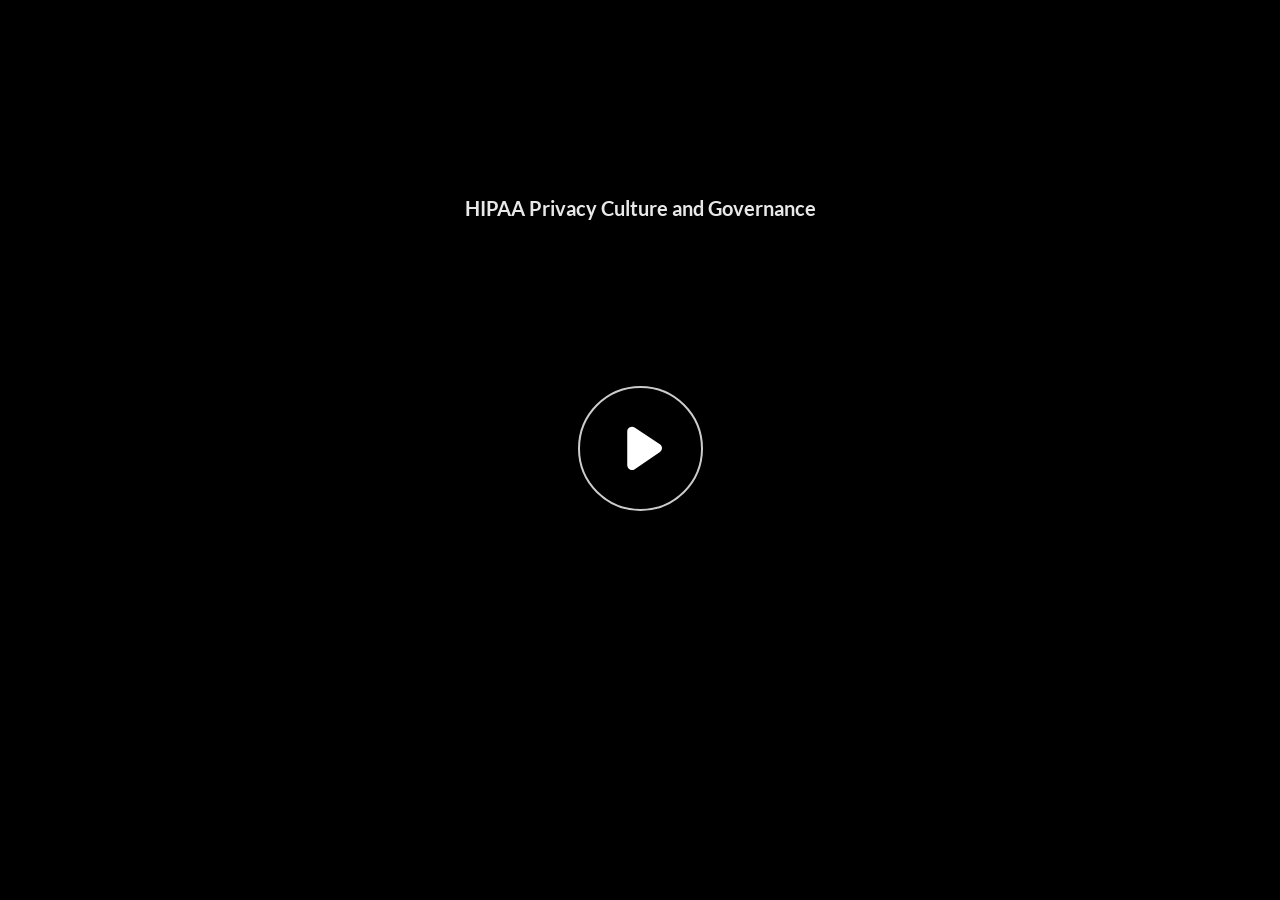
<file: index.html>
﻿<!doctype html>
<html lang="es">
<head>
  <meta charset="utf-8">
  <!-- Creado con Storyline 360 x64 - http://www.articulate.com  -->
  <!-- version: 3.115.36688.0 -->
  <title>HIPAA Privacy Culture and Governance</title>
  <meta http-equiv="x-ua-compatible" content="IE=edge"/>
  <meta name="viewport" content="width=device-width,initial-scale=1,user-scalable=no,shrink-to-fit=no,minimal-ui"/>
  <meta name="apple-mobile-web-app-capable" content="yes"/>
  <style>
    html, body { height: 100%; padding: 0; margin: 0 }
    #app { height: 100%; width: 100%; }
  </style>

  <script>
    window.DS = {};
    window.globals = {
      DATA_PATH_BASE: '',
      HAS_FRAME: true,
      HAS_SLIDE: true,

      lmsPresent: false,
      tinCanPresent: false,
      cmi5Present: false,
      aoSupport: false,
      scale: 'Scaled',
      captureRc: false,
      browserSize: 'optimal',
      bgColor: '#282828',
      features: 'DropInBase,JsInteractions,PlayerMemoryEnhancements,PlayerSizeOption,SlideLevelScale',
      themeName: 'unified',
      preloaderColor: '#FFFFFF',
      suppressAnalytics: false,
      productChannel: 'stable',
      publishSource: 'storyline',
      aid: 'aid|84b12df4-16e5-593e-b7f9-ae0ce042766c',
      cid: '5453733e-3979-4cc0-883a-06b2e35e7c9e',
      playerVersion: '3.115.36688.0',
      publishTimestamp: '2026-04-27T17:05:40.4419712Z',
      maxIosVideoElements: 10,
      connectionSettings: { message: 'Est%C3%A1s%20fuera%20de%20l%C3%ADnea.%20Tratando%20de%20reconectar...', useDarkTheme: false, mode: 'disabled' },
      hasFeature: function(feature) {
        return this.features.split(',').includes(feature);
      },
      
      parseParams: function(qs) {
        if (window.globals.parsedParams != null) {
          return window.globals.parsedParams;
        }
        qs = (qs || window.location.search.substr(1)).split('+').join(' ');
        var params = {},
            tokens,
            re = /[?&]?([^=]+)=([^&]*)/g;

        while (tokens = re.exec(qs)) {
          params[decodeURIComponent(tokens[1]).trim()] =
            decodeURIComponent(tokens[2]).trim();
        }
        window.globals.parsedParams = params;
        return params;
      }

    };

    if (window.flagsUnderTest != null) {
      window.globals.features = window.flagsUnderTest.reduce((accum, feature) => {
        if (!accum.includes(feature)) {
          accum.push(feature);
        }
        return accum;
      }, window.globals.features.split(',')).join();
    }
  </script>
  <script>
    var isIe11 = ('ActiveXObject' in window || window.MSBlobBuilder != null)
      && window.msCrypto != null && !window.ActiveXObject;
    if (isIe11) {
      window.globals.unsupportedBrowser = true;
      document.write(atob('[base64]'));
    }
  </script>

  <script>
    if (window.globals.hasFeature('Localization')) {
      
      
    }
  </script>

  
  
  <script>window.THREE = { };</script>
  
</head>
<body style="background: #282828" class="cs-HTML theme-unified">
  <!-- 360 -->
  <script>!function(){var e,i=/iPhone/i,o=/iPod/i,n=/iPad/i,t=/\biOS-universal(?:.+)Mac\b/i,r=/\bAndroid(?:.+)Mobile\b/i,a=/Android/i,d=/(?:SD4930UR|\bSilk(?:.+)Mobile\b)/i,p=/Silk/i,l=/Windows Phone/i,u=/\bWindows(?:.+)ARM\b/i,b=/BlackBerry/i,s=/BB10/i,c=/Opera Mini/i,f=/\b(CriOS|Chrome)(?:.+)Mobile/i,h=/Mobile(?:.+)Firefox\b/i,v=function(e){return void 0!==e&&"MacIntel"===e.platform&&"number"==typeof e.maxTouchPoints&&e.maxTouchPoints>1&&"undefined"==typeof MSStream};e=function(e){var m={userAgent:"",platform:"",maxTouchPoints:0};e||"undefined"==typeof navigator?"string"==typeof e?m.userAgent=e:e&&e.userAgent&&(m={userAgent:e.userAgent,platform:e.platform,maxTouchPoints:e.maxTouchPoints||0}):m={userAgent:navigator.userAgent,platform:navigator.platform,maxTouchPoints:navigator.maxTouchPoints||0};var g=m.userAgent,y=g.split("[FBAN");void 0!==y[1]&&(g=y[0]),void 0!==(y=g.split("Twitter"))[1]&&(g=y[0]);var A=function(e){return function(i){return i.test(e)}}(g),w={apple:{phone:A(i)&&!A(l),ipod:A(o),tablet:!A(i)&&(A(n)||v(m))&&!A(l),universal:A(t),device:(A(i)||A(o)||A(n)||A(t)||v(m))&&!A(l)},amazon:{phone:A(d),tablet:!A(d)&&A(p),device:A(d)||A(p)},android:{phone:!A(l)&&A(d)||!A(l)&&A(r),tablet:!A(l)&&!A(d)&&!A(r)&&(A(p)||A(a)),device:!A(l)&&(A(d)||A(p)||A(r)||A(a))||A(/\bokhttp\b/i)},windows:{phone:A(l),tablet:A(u),device:A(l)||A(u)},other:{blackberry:A(b),blackberry10:A(s),opera:A(c),firefox:A(h),chrome:A(f),device:A(b)||A(s)||A(c)||A(h)||A(f)},any:!1,phone:!1,tablet:!1};return w.any=w.apple.device||w.android.device||w.windows.device||w.other.device,w.phone=w.apple.phone||w.android.phone||w.windows.phone,w.tablet=w.apple.tablet||w.android.tablet||w.windows.tablet,w}(),"object"==typeof exports&&"undefined"!=typeof module?module.exports=e:"function"==typeof define&&define.amd?define((function(){return e})):this.isMobile=e}();
    window.isMobile.apple.tablet = window.isMobile.apple.tablet ||
      (navigator.platform === 'MacIntel' && navigator.maxTouchPoints > 1);
    window.isMobile.apple.device = window.isMobile.apple.device || window.isMobile.apple.tablet;
    window.isMobile.tablet = window.isMobile.tablet || window.isMobile.apple.tablet;
    window.isMobile.any = window.isMobile.any || window.isMobile.apple.tablet;
  </script>

  <div id="focus-sink" tabindex="-1"></div>

  <div id="preso"></div>
  <script>
    (function() {

      var classTypes = [ 'desktop', 'mobile', 'phone', 'tablet' ];

      var addDeviceClasses = function(prefix, testObj) {
        var curr, i;
        for (i = 0; i < classTypes.length; i++) {
          curr = classTypes[i];
          if (testObj[curr]) {
            document.body.classList.add(prefix + curr);
          }
        }
      };

      var params = window.globals.parseParams(),
          isDevicePreview = params.devicepreview === '1',
          isPhoneOverride = params.deviceType === 'phone' || (isDevicePreview && params.phone == '1'),
          isTabletOverride = (params.deviceType === 'tablet' || isDevicePreview) && !isPhoneOverride,
          isMobileOverride = isPhoneOverride || isTabletOverride;

      var deviceView = {
        desktop: !window.isMobile.any && !isMobileOverride,
        mobile: window.isMobile.any || isMobileOverride,
        phone: isPhoneOverride || (window.isMobile.phone && !isTabletOverride),
        tablet: isTabletOverride || window.isMobile.tablet
      };

      window.globals.deviceView = deviceView;
      window.isMobile.desktop = !window.isMobile.any;
      window.isMobile.mobile = window.isMobile.any;

      addDeviceClasses('view-', deviceView);

    })();
  </script>
  
  <script src='story_content/triggers.js' type=text/javascript></script>
<script src='story_content/user.js' type=text/javascript></script>
  <div class="slide-loader"></div>

  <script>
    var doc = document, loader = doc.body.querySelector('.slide-loader'); [ 1, 2, 3 ].forEach(function(n) { var d = doc.createElement('div'); d.style.backgroundColor = window.globals.preloaderColor; d.classList.add('mobile-loader-dot'); d.classList.add('dot' + n); loader.appendChild(d); });
  </script>

  <div class="mobile-load-title-overlay" style="display: none">
    <div class="mobile-load-title">HIPAA Privacy Culture and Governance</div>
  </div>

  <div class="mobile-chrome-warning"></div>

  
<style>
  .warn-connection-dialog {
    display: none;
    background: transparent;
    pointer-events: all;
    position: fixed;
    left: 0;
    top: 0;
    width: 100%;
    height: 100%;
    z-index: 999;
  }

  .warn-connection-content {
    pointer-events: all;
    border-radius: 4px;
    background: white;
    border: 1px solid #E7E7E7;
    color: #333333;
    box-shadow: 0 2px 4px rgba(0, 0, 0, 0.25);
    transition: all 150ms ease-out;
    position: absolute;
    white-space: nowrap;
  }

  .view-phone.is-landscape .warn-connection-content {
    left: 23px;
    bottom: 23px;
  }

  .view-tablet.is-landscape .warn-connection-content {
    left: 50%;
    top: 20px;
    transform: translateX(-50%);
  }

  .view-mobile.is-portrait .warn-connection-content {
    transform: translate(-50%, calc(-100% - 15px));
  }

  .warn-connection-content p {
    display: inline-block;
    margin: 0 8px 0 0;
    line-height: 33px;
    font-size: 11px;
  }

  .warn-connection-content svg {
    position: relative;
    vertical-align: middle;
    margin: 0 2px 2px 8px;
  }

  .view-desktop .warn-connection-content {
    left: 1.5em;
    bottom: 1.5em;
  }

  .view-desktop .warn-connection-content p {
    font-size: 1.1em;
  }

  .is-offline .warn-connection-dialog {
    display: block;
  }

  .is-offline .cs-panel * {
    pointer-events: none !important;
  }

  .is-offline .cs-panel {
    pointer-events: all !important;
  }

  .is-offline #nav-controls * {
    pointer-events: none !important;
  }

  .is-offline #nav-controls {
    pointer-events: all !important;
  }
</style>

<div class="warn-connection-dialog" role="alertdialog" aria-modal="true" tabindex="0" aria-labelledby="warn-connection-message">
  <div class="warn-connection-content">
    <svg width="17" height="15" viewBox="0 0 17 15" xmlns="http://www.w3.org/2000/svg">
      <path fill="#8F0000" stroke="white" d="M16.07,12.98 L15.88,12.23 L9.51,1.21 C8.97,0.26,7.6,0.26,7.06,1.21 L0.69,12.23 C0.15,13.16,0.81,14.36,1.91,14.36 H14.65 C15.47,14.36,16.05,13.7,16.07,12.98 Z"/>
      <path fill="white" stroke="white" d="M8.58,5.5 C8.35,5.28,8.5,5.35,8.21,5.32 C8.09,5.35,7.97,5.49,7.96,5.67 C7.97,5.79,7.98,5.92,7.98,6.04 L7.98,6.04 C7.99,6.17,8,6.31,8.01,6.43 L8.01,6.44 C8.03,6.92,8.06,7.41,8.09,7.9 L8.09,7.9 C8.12,8.39,8.14,8.88,8.17,9.37 C8.17,9.39,8.18,9.42,8.2,9.44 C8.23,9.46,8.25,9.47,8.28,9.47 C8.31,9.47,8.34,9.46,8.35,9.44 C8.37,9.43,8.38,9.4,8.39,9.35 L8.39,9.34 C8.39,9.24,8.4,9.15,8.4,9.05 L8.4,9.05 C8.41,8.96,8.41,8.86,8.42,8.75 C8.43,8.44,8.45,8.12,8.47,7.81 L8.47,7.81 C8.49,7.49,8.51,7.18,8.53,6.87 C8.55,6.46,8.56,6.05,8.59,5.64 L8.6,5.62 C8.6,5.57,8.59,5.53,8.58,5.5 L8.21,5.32 Z"/>
      <circle fill="white" stroke="white" cx="8.3" cy="11.35" r="0.3"/>
    </svg>
    <p id="warn-connection-message">You are offline. Trying to reconnect...</p>
  </div>
</div>

<script>
  (function() {
    window.DS.connection = {
      warningShown: false,
      assets: {},
      loadingAssetGroup: false,
      retryDelay: 500
    };

    var connectionSettings = window.globals.connectionSettings || {};

    var useConnectionMessages = window.AbortController != null &&
      window.location.protocol != 'file:' &&
      connectionSettings.mode === 'normal';

    window.DS.connection.useConnectionMessages = useConnectionMessages;

    var assetCount = 0;
    var checkLoadedId;


    if (useConnectionMessages && connectionSettings != null) {
      var contentEl = document.querySelector('.warn-connection-content');
      var messageEl = contentEl.querySelector('p');

      if (connectionSettings.useDarkTheme) {
        contentEl.style.borderColor = '#BABBBA';
        contentEl.style.backgroundColor = '#282828';
        contentEl.style.color = '#FFFFFF';
      }

      if (connectionSettings.message != null) {
        messageEl.textContent = window.decodeURIComponent(connectionSettings.message);
      }
    }

    function checkAssetsReady() {
      for (var i in DS.connection.assets) {
        if (!DS.connection.assets[i].success) {
          return false;
        }
      }
      return true;
    }

    function stopAssetGroup() {
      if (!useConnectionMessages) { return; }

      assetCount = 0;

      DS.connection.oldAssetGroup = DS.connection.assets;
      DS.connection.assets = {};
      DS.connection.loadingAssetGroup = false;
      clearInterval(checkLoadedId);
    }

    function startAssetGroup() {
      if (!useConnectionMessages) { return; }
      var ticks = 0;
      clearInterval(checkLoadedId);
      checkLoadedId = setInterval(function() {
        var loaded = 0;
        if (assetCount === 0 && loaded === 0) {
          clearInterval(checkLoadedId);
          return;
        }

        for (var i in DS.connection.assets) {
          if (DS.connection.assets[i].success) {
            loaded++;
          }
        }

        if (assetCount === loaded && checkAssetsReady()) {
          for (var i in DS.connection.assets) {
            if (DS.connection.assets[i].action) {
              DS.connection.assets[i].action();
            }
          }
          hideWarning();
          stopAssetGroup();
        }
      }, 100)
    }

    function requiredAsset(url, action, retry, type) {
      if (!useConnectionMessages) { return; }
      if (DS.connection.assets[url]) { return; }

      DS.connection.assets[url] = {
        success: false, action: action, retry: retry, type: type
      };
      assetCount = Object.keys(DS.connection.assets).length;
      if (!DS.connection.loadingAssetGroup) {
        startAssetGroup();
      }
      DS.connection.loadingAssetGroup = true;
    }

    function assetLoaded(url) {
      if (!useConnectionMessages) { return; }
      if (DS.connection.assets[url]) {
        DS.connection.assets[url].success = true;
      }
    }

    function assetFailed(url) {
      if (!useConnectionMessages) { return; }
      if (!DS.connection.assets[url]) {
        if (/\.js$/.test(url) && url.indexOf('transcripts') === -1) {
          setTimeout(function() {
            if (DS.connection.lastSlideLoaded != null) {
              DS.connection.lastSlideLoaded();
            }
          }, DS.connection.retryDelay);
        }
        return;
      }
      if (!DS.connection.warningShown) { showWarning(); }
      if (DS.connection.assets[url].retry) {
        setTimeout(function() {
          if (!DS.connection.assets[url].success) {
            DS.connection.assets[url].retry()
          }
        }, DS.connection.retryDelay);
      }
    }

    function hideWarning() {
      document.body.classList.remove('is-offline');
      DS.connection.warningShown = false;
      enableKeys();
    }
    DS.connection.hideWarning = hideWarning

    function showWarning(btn) {
      document.body.classList.add('is-offline')
      DS.connection.warningShown = true;
      updateWarningPosition();
      disableKeys();
    }

    function updateWarningPosition() {
      if (!DS.connection.warningShown) {
        return;
      }

      var isPortrait = document.body.classList.contains('is-portrait');
      var isMobile = document.body.classList.contains('view-mobile');
      var warningEl = document.querySelector('.warn-connection-content');

      if (isPortrait && isMobile) {
        var slide = document.querySelector('.primary-slide');
        var slideRect = slide != null
          ? slide.getBoundingClientRect()
          : { top: window.innerHeight, left: 0, width: window.innerWidth };

        warningEl.style.top = `${slideRect.top}px`
        warningEl.style.left = `${slideRect.left + slideRect.width / 2}px`
      } else {
        warningEl.style.top = null;
        warningEl.style.left = null;
      }

      window.requestAnimationFrame(updateWarningPosition);
    }

    function onDisableKeyDown(e) {
      e.preventDefault();
      e.stopImmediatePropagation();
    }

    function onDisableKeyUp(e) {
      e.preventDefault();
      e.stopImmediatePropagation();
    }

    var accStyle = document.createElement('style');
    var warnDialogEl = document.querySelector('.warn-connection-dialog');

    function disableKeys() {
      if (DS.views && DS.views.nsStack && DS.views.nsStack.length === 1) {
        DS.views.nsStack[0].tabReachable = false
        DS.views.nsStack[0].updateTabIndex(true);
      }

      accStyle.innerHTML = '.acc-shadow-dom { display: none; }';
      document.body.appendChild(accStyle);

      warnDialogEl.parentNode.append(warnDialogEl);
      warnDialogEl.focus();
    }

    function enableKeys() {
      accStyle.remove();
      if (DS.views && DS.views.nsStack && DS.views.nsStack.length === 1 && DS.views.nsStack[0].name === '_frame') {
        DS.views.nsStack[0].tabReachable = true;
        DS.views.nsStack[0].updateTabIndex();
      }
    }

    // these will all be noops if the feature flag isn't set in
    // the data and `window.globals.features`
    DS.connection.requiredAsset = requiredAsset;
    DS.connection.assetLoaded = assetLoaded;
    DS.connection.assetFailed = assetFailed;
    DS.connection.stopAssetGroup = stopAssetGroup;
    DS.connection.startAssetGroup = startAssetGroup;
  })();
</script>


  <script>
    
    if (window.autoSpider && window.vInterfaceObject) {
      document.querySelector('.mobile-load-title-overlay').style.display = 'none';
    }
  </script>

  

  <link rel="stylesheet" href="html5/data/css/output.min.css" data-noprefix/>
</body>
<script src="html5/lib/scripts/bootstrapper.min.js"></script>
</html>
</file>
<file: html5/data/css/output.min.css>
@font-face {
  font-family: 'LatoBold Charset1_ BoldC93DF970';
  src: url('[data-uri]');
  font-style: normal;
  font-weight: normal;
}
@font-face {
  font-family: 'Lato Charset1_ 6WcdyPRK2192207F';
  src: url('[data-uri]');
  font-style: normal;
  font-weight: normal;
}
@font-face {
  font-family: 'Montserrat ExtraBolBold47141AEB';
  src: url('[data-uri]');
  font-style: normal;
  font-weight: normal;
}
@font-face {
  font-family: 'Montserrat ExtraBolBold789C23F6';
  src: url('[data-uri]');
  font-style: normal;
  font-weight: normal;
}
@font-face {
  font-family: 'Wingdings Charset1_ 6dV089C01B5';
  src: url('[data-uri]');
  font-style: normal;
  font-weight: normal;
}
@font-face {
  font-family: 'Montserrat Charset1_ 6M1E0C5A1C';
  src: url('[data-uri]');
  font-style: normal;
  font-weight: normal;
}
@font-face {
  font-family: 'Montserrat Medium Chars6DC333E2';
  src: url('[data-uri]');
  font-style: normal;
  font-weight: normal;
}
@font-face {
  font-family: 'Montserrat MediumBoBold842D2CB4';
  src: url('[data-uri]');
  font-style: normal;
  font-weight: normal;
}
@font-face {
  font-family: 'Montserrat SemiBoldBoldA5173058';
  src: url('[data-uri]');
  font-style: normal;
  font-weight: normal;
}
@font-face {
  font-family: 'MontserratBold CharBold2F1FF8D1';
  src: url('[data-uri]');
  font-style: normal;
  font-weight: normal;
}
@font-face {
  font-family: 'Montserrat SemiBoldBold2C261E65';
  src: url('[data-uri]');
  font-style: normal;
  font-weight: normal;
}
@font-face {
  font-family: 'Montserrat ExtraBolBold73121F0A';
  src: url('[data-uri]');
  font-style: normal;
  font-weight: normal;
}
@font-face {
  font-family: 'Montserrat Charset0_v9p2ADCB779';
  src: url('[data-uri]');
  font-style: normal;
  font-weight: normal;
}
@font-face {
  font-family: 'Montserrat ExtraBolBold9D74E6E4';
  src: url('[data-uri]');
  font-style: normal;
  font-weight: normal;
}
@font-face {
  font-family: 'MontserratBold CharBoldE28D0D51';
  src: url('[data-uri]');
  font-style: normal;
  font-weight: normal;
}
@font-face {
  font-family: 'Montserrat Medium CharsDAF9450A';
  src: url('[data-uri]');
  font-style: normal;
  font-weight: normal;
}
@font-face {
  font-family: 'Wingdings Charset0_v8sYB58B7A1D';
  src: url('[data-uri]');
  font-style: normal;
  font-weight: normal;
}
@font-face {
  font-family: 'Montserrat MediumBoBoldD5017505';
  src: url('[data-uri]');
  font-style: normal;
  font-weight: normal;
}
@font-face {
  font-family: 'Montserrat SemiBoldBold87CC31A1';
  src: url('[data-uri]');
  font-style: normal;
  font-weight: normal;
}
@font-face {
  font-family: 'Montserrat SemiBoldBoldD730B515';
  src: url('[data-uri]');
  font-style: normal;
  font-weight: normal;
}
.cs-HTML {
  background: rgba(40, 40, 40, 1);
}
.cs-pxabnsnfns00011100101 .cs-infopanel  {
  box-shadow: 0 1px 0 rgba(0, 0, 0, 0);
  background: rgba(255, 255, 255, 1);
}
.cs-pxabnsnfns00011100101 .cs-infopanel .cs-link {
  color: rgba(186, 187, 186, 1);
}
.cs-pxabnsnfns00011100101 .cs-infopanel .cs-link:hover {
  color: rgba(255, 255, 255, 1);
}
.cs-pxabnsnfns00011100101 .cs-infopanel .cs-name {
  color: rgba(68, 68, 68, 1);
}
.cs-pxabnsnfns00011100101 .cs-infopanel .cs-title {
  color: rgba(153, 153, 153, 1);
}
.cs-pxabnsnfns00011100101 .cs-infopanelpopup  {
  box-shadow: 0 1px 0 rgba(0, 0, 0, 0);
  background: rgba(0, 0, 0, 0);
}
.cs-pxabnsnfns00011100101 .cs-infopanelpopup .cs-link {
  color: rgba(255, 0, 0, 1);
}
.cs-pxabnsnfns00011100101 .cs-infopanelpopup .cs-link:hover {
  color: rgba(255, 255, 255, 1);
}
.cs-pxabnsnfns00011100101 .cs-infopanelpopup .cs-name {
  color: rgba(255, 255, 255, 1);
}
.cs-pxabnsnfns00011100101 .cs-infopanelpopup .cs-bio {
  color: rgba(186, 187, 186, 1);
}
.cs-pxabnsnfns00011100101 .cs-timer  {
  color: rgba(186, 187, 186, 1);
}
.cs-pxabnsnfns00011100101 .cs-duration stop:first-child {
  stop-color: rgba(60, 60, 60, 1);
}
.cs-pxabnsnfns00011100101 .cs-duration stop:last-child {
  stop-color: rgba(60, 60, 60, 1);
}
.cs-pxabnsnfns00011100101 .cs-elapsed stop:first-child {
  stop-color: rgba(254, 227, 71, 1);
}
.cs-pxabnsnfns00011100101 .cs-elapsed stop:last-child {
  stop-color: rgba(254, 227, 71, 1);
}
.cs-pxabnsnfns00011100101 .cs-timer .cs-pie .cs-innerstroke {
  stroke: rgba(199, 199, 199, 1);
}
.cs-pxabnsnfns00011100101 .cs-timer .cs-pie .cs-innerborder {
  stroke: rgba(255, 255, 255, 1);
}
.cs-pxabnsnfns00011100101 .cs-window  {
  box-shadow: 0 8px 5px rgba(0, 0, 0, 0.2);
  border-color: rgba(49, 99, 0, 0);
  background: rgba(33, 33, 33, 1);
  color: rgba(248, 248, 248, 1);
}
.cs-pxabnsnfns00011100101 .cs-window .cs-diva {
  border-color: rgba(78, 78, 78, 1);
}
.cs-pxabnsnfns00011100101 .cs-window .cs-divb {
  border-color: rgba(78, 78, 78, 0);
}
.cs-pxabnsnfns00011100101 .cs-editor .cs-editor-slide {
  color: rgba(226, 226, 226, 1);
}
.cs-pxabnsnfns00011100101 .cs-editor .cs-editor-html {
  color: rgba(186, 187, 186, 1);
}
.cs-pxabnsnfns00011100101 .cs-editor .cs-editor-button {
  text-shadow: 0 1px 0 rgba(0, 0, 0, 0);
  color: rgba(255, 255, 255, 1);
  border-color: rgba(211, 211, 211, 1);
  background: rgba(34, 34, 34, 1);
}
.cs-pxabnsnfns00011100101 .cs-editor .cs-editor-button:hover {
  background: rgba(68, 68, 68, 1);
}
.cs-pxabnsnfns00011100101 .cs-editor .cs-editor-button:active {
  background: rgba(68, 68, 68, 1);
}
.cs-pxabnsnfns00011100101 .cs-listitem  {
  color: rgba(186, 187, 186, 1);
  border-color: none;
  border: 1px solid transparent;
}
.cs-pxabnsnfns00011100101 .cs-listitem:hover {
  background: rgba(255, 255, 255, 0.06);
  border-color: rgba(108, 108, 108, 1) !important;
  border-width: 1px;
  border-radius: 2px;
  border-style: solid;
  box-sizing: border-box;
}
.cs-pxabnsnfns00011100101 .cs-listitem.hover {
  background: rgba(255, 255, 255, 0.06);
  border-color: rgba(108, 108, 108, 1) !important;
  border-width: 1px;
  border-radius: 2px;
  border-style: solid;
  box-sizing: border-box;
}
.cs-pxabnsnfns00011100101 .cs-glossary  {
  color: rgba(186, 187, 186, 1);
}
.cs-pxabnsnfns00011100101 .cs-glossary .cs-scrolling-panel {
  background: rgba(0, 0, 0, 0);
}
.cs-pxabnsnfns00011100101 .cs-glossary .cs-term.cs-selected .cs-choice-list-trigger {
  color: rgba(255, 255, 255, 1);
  background: rgba(255, 255, 255, 1);
}
.cs-pxabnsnfns00011100101 .cs-glossary .cs-term.cs-selected .cs-choice-list-trigger:focus {
  color: rgba(255, 255, 255, 1);
  background: rgba(255, 255, 255, 1);
}
.cs-pxabnsnfns00011100101 .cs-glossary .cs-term:hover .cs-choice-list-trigger {
  background: rgba(186, 187, 186, 1);
}
.cs-pxabnsnfns00011100101 .cs-glossary .cs-term.hover .cs-choice-list-trigger {
  background: rgba(186, 187, 186, 1);
}
.cs-pxabnsnfns00011100101 .cs-glossary .cs-term .cs-choice-list-trigger:focus {
  background: rgba(186, 187, 186, 1);
}
.cs-pxabnsnfns00011100101 .cs-glossary .cs-diva {
  border-color: rgba(0, 0, 0, 0);
}
.cs-pxabnsnfns00011100101 .cs-glossary .cs-divb {
  border-color: rgba(0, 0, 0, 0);
}
.cs-pxabnsnfns00011100101 .cs-glossary .cs-divc {
  border-color: rgba(0, 0, 0, 0);
}
.cs-pxabnsnfns00011100101 .cs-glossary .cs-heading {
  color: rgba(248, 248, 248, 1);
  font-weight: 700;
}
.note-content p span {
  color: rgba(186, 187, 186, 1);
  line-height: 1.4em;
  font-size: 103.769%;
}
.cs-pxabnsnfns00011100101 .cs-resource .cs-separator {
  border-color: rgba(0, 0, 0, 0);
}
.cs-pxabnsnfns00011100101 .cs-outline  {
  color: rgba(45, 45, 45, 1);
}
.cs-pxabnsnfns00011100101 .cs-outline .cs-diva {
  border-color: rgba(0, 0, 0, 0);
}
.cs-pxabnsnfns00011100101 .cs-outline .cs-divb {
  border-color: rgba(0, 0, 0, 0);
}
.cs-pxabnsnfns00011100101 .cs-outline .cs-divc {
  border-color: rgba(0, 0, 0, 0);
}
.cs-pxabnsnfns00011100101 .cs-outline .cs-search-filter:hover {
  color: rgba(0, 0, 0, 0);
}
.cs-pxabnsnfns00011100101 .cs-outline .cs-search-filter.hover {
  color: rgba(0, 0, 0, 0);
}
.cs-pxabnsnfns00011100101 .cs-transcript  {
  color: rgba(255, 255, 255, 1);
}
.cs-pxabnsnfns00011100101 .cs-transcript .cs-div {
  border-color: rgba(0, 0, 0, 0);
}
.cs-pxabnsnfns00011100101 .cs-tabs:not(.topmenu-item) {
  color: rgba(248, 248, 248, 1);
}
.cs-pxabnsnfns00011100101 .cs-tabs .cs-inner-button:not(.topmenu-item) {
  text-shadow: 0 1px 0 rgba(0, 0, 0, 0);
}
.cs-pxabnsnfns00011100101 .cs-tabs:hover:not(.topmenu-item) {
  color: rgba(248, 248, 248, 1);
}
.cs-pxabnsnfns00011100101 .cs-tabs.cs-selected {
  background: rgba(0, 0, 0, 0);
  color: rgba(248, 248, 248, 1);
}
.cs-pxabnsnfns00011100101 .cs-seekcontrol  {
  background: rgba(0, 0, 0, 0);
  border-color: rgba(0, 0, 0, 0);
}
.cs-pxabnsnfns00011100101 .cs-seekcontrol .cs-button:hover .cs-icon {
  fill: rgba(255, 255, 255, 1);
}
.cs-pxabnsnfns00011100101 .cs-seekcontrol .cs-button.hover .cs-icon {
  fill: rgba(255, 255, 255, 1);
}
.cs-pxabnsnfns00011100101 .cs-seekcontrol .cs-button .cs-icon-shadow {
  fill: rgba(0, 0, 0, 0);
}
.cs-pxabnsnfns00011100101 .cs-seekcontrol .cs-button .cs-icon {
  fill: rgba(180, 180, 180, 1);
}
.cs-pxabnsnfns00011100101 .cs-seekcontrol .cs-seek .cs-fill {
  background: rgba(255, 255, 255, 0.6);
}
.cs-pxabnsnfns00011100101 .cs-seekcontrol .cs-seek {
  background: rgba(108, 108, 108, 1);
  border-color: rgba(0, 0, 0, 0);
}
.cs-pxabnsnfns00011100101 .cs-searchinput .cs-input {
  color: rgba(186, 187, 186, 1);
  border-color: rgba(0, 0, 0, 0);
  background: rgba(255, 255, 255, 0.06);
}
.cs-pxabnsnfns00011100101 .cs-searchinput .cs-input:focus {
  color: rgba(248, 248, 248, 1);
  background: rgba(41, 41, 41, 1);
}
.cs-pxabnsnfns00011100101 .cs-searchinput .cs-input:hover {
  box-shadow: inset 0 0 1px 0 rgba(69, 126, 19, 0);
}
.cs-pxabnsnfns00011100101 .cs-searchinput .cs-input.hover {
  box-shadow: inset 0 0 1px 0 rgba(69, 126, 19, 0);
}
.cs-pxabnsnfns00011100101 .cs-searchinput .cs-button .cs-icon {
  fill: rgba(186, 187, 186, 1);
}
.cs-pxabnsnfns00011100101 .cs-searchinput .cs-button:hover {
  fill: rgba(63, 133, 0, 1);
}
.cs-pxabnsnfns00011100101 .cs-searchinput .cs-button.hover {
  fill: rgba(63, 133, 0, 1);
}
.cs-pxabnsnfns00011100101 .cs-menu  {
  box-shadow: 0 1px 0 rgba(0, 0, 0, 0);
  background: rgba(33, 33, 33, 1);
}
.cs-pxabnsnfns00011100101 .cs-topmenu-item.active .cs-tab {
  background: rgba(33, 33, 33, 1);
}
.cs-pxabnsnfns00011100101 .cs-logo  {
  box-shadow: 0 1px 0 rgba(37, 75, 0, 1);
  background: rgba(255, 255, 255, 0);
}
.cs-pxabnsnfns00011100101 .cs-checkbox  {
  color: rgba(255, 255, 255, 1);
}
.cs-pxabnsnfns00011100101 .cs-checkbox:hover {
  border-color: rgba(175, 221, 130, 1);
}
.cs-pxabnsnfns00011100101 .cs-checkbox.hover {
  border-color: rgba(175, 221, 130, 1);
}
.cs-pxabnsnfns00011100101 .cs-checkbox .cs-box {
  color: rgba(255, 255, 255, 1);
  border-color: rgba(42, 83, 0, 1);
}
.cs-pxabnsnfns00011100101 .cs-checkbox .cs-box:checked::after {
  color: rgba(43, 196, 0, 1);
}
.cs-pxabnsnfns00011100101 .cs-button  {
  text-shadow: 0 1px 0 rgba(0, 0, 0, 0);
  color: rgba(186, 187, 186, 1);
  border-color: rgba(0, 0, 0, 0);
  background: rgba(0, 0, 0, 0);
  box-shadow: 0 1px 0 rgba(0, 0, 0, 0);
}
.cs-pxabnsnfns00011100101 .cs-button .cs-icon {
  fill: rgba(186, 187, 186, 1);
}
.cs-pxabnsnfns00011100101 .cs-button .cs-icon-shadow {
  fill: rgba(0, 0, 0, 0);
}
.cs-pxabnsnfns00011100101 .cs-button:hover {
  background: rgba(248, 248, 248, 1);
}
.cs-pxabnsnfns00011100101 .cs-button.hover {
  background: rgba(248, 248, 248, 1);
}
.cs-pxabnsnfns00011100101 .cs-button:active {
  background: rgba(0, 0, 0, 0);
}
.cs-pxabnsnfns00011100101 .cs-button.cs-disabled:hover {
  background: rgba(0, 0, 0, 0);
}
.cs-pxabnsnfns00011100101 .cs-button.cs-disabled.hover {
  background: rgba(0, 0, 0, 0);
}
.cs-pxabnsnfns00011100101 .cs-button.cs-disabled:active {
  background: rgba(0, 0, 0, 0);
}
.cs-pxabnsnfns00011100101 .cs-button.cs-volume:hover {
  background: rgba(0, 0, 0, 0);
}
.cs-pxabnsnfns00011100101 .cs-button.cs-volume.hover {
  background: rgba(0, 0, 0, 0);
}
.cs-pxabnsnfns00011100101 .cs-button.cs-volume:active {
  background: rgba(0, 0, 0, 0);
}
.cs-pxabnsnfns00011100101.cs-base  {
  color: rgba(186, 187, 186, 1);
  border-color: rgba(40, 40, 40, 1);
  background: rgba(40, 40, 40, 1);
}
.cs-pxabnsnfns00011100101.cs-base .cs-separator .cs-diva {
  background: rgba(69, 69, 69, 1);
}
.cs-pxabnsnfns00011100101.cs-base .cs-separator .cs-divb {
  background: rgba(0, 0, 0, 0);
}
.cs-pxabnsnfns00011100101.cs-base .cs-topmenu-item.active .cs-tab {
  border-color: rgba(69, 69, 69, 1);
}
.cs-pxabnsnfns00011100101.cs-base .cs-topmenu-item.active .cs-panel {
  border-color: rgba(69, 69, 69, 1);
}
.cs-pxabnsnfns00011100101.cs-base .cs-left {
  background: rgba(33, 33, 33, 1);
}
.cs-pxabnsnfns00011100101.cs-base .cs-area-primary .cs-slide-container {
  background: rgba(40, 40, 40, 1);
}
.cs-pxabnsnfns00011100101.cs-base.cs-custom-theme .cs-brandhighlight-bg {
  background: rgba(79, 189, 244, 1) !important;
}
.cs-pxabnsnfns00011100101.cs-base.cs-custom-theme .cs-brandhighlight-secondary-bg {
  background: rgba(255, 255, 255, 1) !important;
}
.cs-pxabnsnfns00011100101.cs-base.cs-custom-theme .cs-brandhighlight-border {
  border-color: rgba(79, 189, 244, 1) !important;
}
.cs-pxabnsnfns00011100101.cs-base.cs-custom-theme .cs-brandhighlight-text {
  color: rgba(79, 189, 244, 1) !important;
}
.cs-pxabnsnfns00011100101.cs-base.cs-custom-theme .cs-brandhighlight-fill {
  fill: rgba(79, 189, 244, 1) !important;
}
.cs-pxabnsnfns00011100101.cs-base.cs-custom-theme .cs-listitem.cs-selected {
  background-color: rgba(255, 255, 255, 0.06) !important;
}
.cs-pxabnsnfns00011100101 .cs-volume::-moz-range-thumb {
  border-color: rgba(43, 85, 0, 1);
  box-shadow: inset 0 0 1px 0 rgba(43, 85, 0, 1);
  background: rgba(255, 255, 255, 1);
}
.cs-pxabnsnfns00011100101 .cs-volume::-ms-thumb {
  border-color: rgba(43, 85, 0, 1);
  box-shadow: inset 0 0 1px 0 rgba(43, 85, 0, 1);
  background: rgba(255, 255, 255, 1);
}
.cs-pxabnsnfns00011100101 .cs-volume::-webkit-slider-thumb {
  border-color: rgba(43, 85, 0, 1);
  box-shadow: inset 0 0 1px 0 rgba(43, 85, 0, 1);
  background: rgba(255, 255, 255, 1);
}
.cs-pxabnsnfns00011100101 .cs-volume::-moz-range-track {
  border-color: rgba(66, 140, 1, 1);
  background: rgba(108, 108, 108, 1);
}
.cs-pxabnsnfns00011100101 .cs-volume::-ms-track {
  border-color: rgba(66, 140, 1, 1);
  background: rgba(108, 108, 108, 1);
}
.cs-pxabnsnfns00011100101 .cs-volume::-webkit-slider-runnable-track {
  border-color: rgba(66, 140, 1, 1);
  background: rgba(108, 108, 108, 1);
}
body.show-focus .tab-focus-box {
  box-shadow: 0 0 0 1px rgba(255, 255, 0, 1), 0 0 0 3px rgba(0, 32, 96, 1), 0 0 5px 5px rgba(255, 255, 0, 1);
  border-color: transparent;
  outline: 2px transparent solid;
}
.skipnav {
  box-shadow: 0 0 0 1px rgba(255, 255, 0, 1), 0 0 0 3px rgba(0, 32, 96, 1), 0 0 5px 5px rgba(255, 255, 0, 1);
  border-color: transparent;
  outline: 2px transparent solid;
}
.cs-pxabnsnfns00011100101 .cs-listitem:hover {
  color: none;
}
.cs-pxabnsnfns00011100101 .cs-listitem.hover {
  color: none;
}
.cs-pxabnsnfns00011100101 .cs-listitem.cs-viewed {
  color: #BABBBA;
}
.cs-pxabnsnfns00011100101 .cs-listitem {
  color: #BABBBA;
}
.cs-pxabnsnfns00011100101 .cs-listitem:hover .cs-icon-carrot * {
  fill: none;
}
.cs-pxabnsnfns00011100101 .cs-listitem.hover .cs-icon-carrot * {
  fill: none;
}
.cs-pxabnsnfns00011100101 .cs-listitem .cs-icon-carrot {
  color: none;
  top: calc(3px);
}
.cs-pxabnsnfns00011100101 .cs-listitem .cs-icon-carrot .cs-shadow {
  color: #F8F8F8;
}
.cs-pxabnsnfns00011100101 .item-collapsible .is-scene {
  color: #F8F8F8 !important;
  font-weight: 700;
}
.cs-pxabnsnfns00011100101 .is-scene .cs-icon-carrot * {
  color: #F8F8F8 !important;
  font-weight: 700;
}
.cs-pxabnsnfns00011100101 .is-scene:not(.outline-links-collapse) > a {
  color: #F8F8F8;
}
.cs-pxabnsnfns00011100101 .is-scene:not(.outline-links-collapse) .cs-icon-carrot * {
  fill: none !important;
  color: #F8F8F8 !important;
}
.cs-pxabnsnfns00011100101 .tabs, .cs-pxabnsnfns00011100101 .cs-logo {
  border-bottom: 1px solid rgba(108, 108, 108, 1);
}
.cs-pxabnsnfns00011100101 .area-secondary-wrapper:after {
  background-image: url('[data-uri]');
  background-size: 100%;
}
.cs-pxabnsnfns00011100101 .panel-footer {
  background: #212121;
}
.cs-pxabnsnfns00011100101 #outline-search {
  background: rgba(255, 255, 255, 0.06);
  border-color: rgba(108, 108, 108, 1);
  border-width: 1px;
  border-style: solid;
}
.cs-pxabnsnfns00011100101 .topmenu-panel #outline-search {
  background: #545454;
}
.cs-pxabnsnfns00011100101 .search-icon circle, .cs-pxabnsnfns00011100101 .search-icon path {
  stroke: #BABBBA;
}
.cs-pxabnsnfns00011100101 #outline-search input[type   =search] {
  color: #F8F8F8;
}
.cs-pxabnsnfns00011100101 #outline-search ::-webkit-input-placeholder {
  color: #BABBBA !important;
}
.cs-pxabnsnfns00011100101 #outline-search :-ms-input-placeholder {
  color: #BABBBA !important;
}
.cs-pxabnsnfns00011100101 #outline-search ::-moz-placeholder {
  color: #BABBBA !important;
  opacity: 1;
}
.cs-pxabnsnfns00011100101 .cs-topmenu-item.active, body:not(.is-touchable-tablet) .cs-pxabnsnfns00011100101 .cs-topmenu-item:hover {
  color: #F8F8F8;
}
.cs-pxabnsnfns00011100101 .cs-topmenu-item.button-tapped {
  color: #F8F8F8;
}
.cs-pxabnsnfns00011100101 .cs-topmenu-item.active .cs-tab, .cs-pxabnsnfns00011100101 .cs-topmenu-item .cs-tab {
  background: transparent !important;
  border: none !important;
}
.cs-pxabnsnfns00011100101 .top-tabs-drop-icon div {
  background: #BABBBA;
}
.cs-pxabnsnfns00011100101 .cs-panel.topmenu-panel .panel-content, .cs-pxabnsnfns00011100101 .top-tabs-drop {
  background: #212121;
}
.cs-pxabnsnfns00011100101 .cs-topmenu-item.active .cs-panel {
  background: #212121;
}
.cs-pxabnsnfns00011100101 .cs-menu.topmenu-panel, .cs-pxabnsnfns00011100101 .top-tabs-drop {
  border: 1px solid rgba(69, 69, 69, 1) !important;
  border-radius: 3px;
}
.cs-pxabnsnfns00011100101 .resources .resources-list a:hover {
  background: rgba(255, 255, 255, 0.06);
}
body:not(.is-touchable-tablet) .cs-pxabnsnfns00011100101 .resources .resources-list a:hover {
  background: rgba(255, 255, 255, 0.06);
}
.cs-pxabnsnfns00011100101 .resources .resources-list a.hover {
  background: rgba(255, 255, 255, 0.06);
}
body:not(.is-touchable-tablet) .cs-pxabnsnfns00011100101 .resources .resources-list a.hover {
  background: rgba(255, 255, 255, 0.06);
}
.cs-pxabnsnfns00011100101 .resources .resources-list a.button-tapped {
  background: rgba(255, 255, 255, 0.06);
}
.cs-pxabnsnfns00011100101 .cs-icon path, .cs-pxabnsnfns00011100101 .cs-icon rect, .cs-pxabnsnfns00011100101 .cs-icon polygon, .cs-pxabnsnfns00011100101 .menu-icon-wrapper.menu-icon-wrapper-hover path {
  fill: #BABBBA;
}
.cs-pxabnsnfns00011100101 .cs-icon .icon-stroke-only {
  fill: none !important;
  stroke: #BABBBA !important;
}
body:not(.is-touchable-tablet) .cs-pxabnsnfns00011100101 .cs-button:hover .cs-icon path, body:not(.is-touchable-tablet) .cs-pxabnsnfns00011100101 .cs-button:hover .cs-icon rect, body:not(.is-touchable-tablet) .cs-pxabnsnfns00011100101 .cs-button:hover .cs-icon polygon {
  fill: #F8F8F8;
}
body:not(.is-touchable-tablet) .cs-pxabnsnfns00011100101 .cs-tabs:hover .search-icon circle, body:not(.is-touchable-tablet) .cs-pxabnsnfns00011100101 .cs-tabs:hover .search-icon path {
  stroke: #F8F8F8;
}
.cs-pxabnsnfns00011100101 .cs-button.button-tapped .cs-icon path, .cs-pxabnsnfns00011100101 .cs-button.button-tapped .cs-icon rect, .cs-pxabnsnfns00011100101 .cs-button.button-tapped .cs-icon polygon {
  fill: #F8F8F8;
}
body:not(.is-touchable-tablet) .cs-pxabnsnfns00011100101 .cs-button:hover .cs-icon .icon-stroke-only {
  fill: none !important;
  stroke: #F8F8F8 !important;
}
.cs-pxabnsnfns00011100101 .cs-button:button-tapped .cs-icon .icon-stroke-only {
  fill: none !important;
  stroke: #F8F8F8 !important;
}
.cs-pxabnsnfns00011100101 .menu-icon-wrapper.menu-icon-wrapper-hover svg path {
  fill: #F8F8F8;
}
.floating-sidebar:not(.sidebar-closed) .cs-pxabnsnfns00011100101 #hamburger .menu-icon-wrapper svg path {
  fill: #BABBBA;
}
.floating-sidebar:not(.sidebar-closed) .cs-pxabnsnfns00011100101 #hamburger .menu-icon-wrapper.menu-icon-wrapper-hover svg path {
  fill: #F8F8F8;
}
.cs-pxabnsnfns00011100101 .volume .btn:before {
  background-image: url('[data-uri]');
}
.cs-pxabnsnfns00011100101 .volume-track {
  background: #6C6C6C;
}
.cs-pxabnsnfns00011100101 .volume-icon circle {
  stroke: #BABBBA;
}
.cs-pxabnsnfns00011100101 .cs-settings > .settings-panel {
  background: #212121;
  border: 1px solid rgba(69, 69, 69, 1) !important;
  border-radius: 3px;
}
.cs-pxabnsnfns00011100101 .cs-settings > .panel-down-arrow {
  fill: #212121;
}
.cs-pxabnsnfns00011100101 .switch-toggle .border {
  stroke: #7C7C7C;
}
.cs-pxabnsnfns00011100101 .switch-toggle .thumb-off .thumb {
  fill: #A2A2A2;
}
.cs-pxabnsnfns00011100101 .switch-toggle .thumb-on .track {
  fill: rgba(79, 189, 244, 1);
}
.cs-pxabnsnfns00011100101 .switch-toggle .thumb-off .track {
  fill: rgba(255, 255, 255, 0.1);
}
.cs-pxabnsnfns00011100101 .switch-label {
  color: #BABBBA;
}
.cs-pxabnsnfns00011100101 .cs-panel .scrollarea-btn:after {
  background: rgba(179, 180, 179, 0.75);
}
.scrollarea-scrollbar:hover .scrollarea-btn:after, .scrollarea-scrollbar.highlight-scrollbar .scrollarea-btn:after {
  background: rgba(179, 180, 179, 0.75);
}
.floating-sidebar .sidebar-overlay {
  background: rgba(0, 0, 0, 0.85);
}
.cs-pxabnsnfns00011100101 .overlay-message {
  background: rgba(0, 0, 0, 0.85);
}
.cs-pxabnsnfns00011100101 .top-ui-bg, .cs-pxabnsnfns00011100101 .bottom-ui-bg, .cs-pxabnsnfns00011100101 .right-ui-bg, .cs-pxabnsnfns00011100101 .left-ui-bg {
  background: rgba(40, 40, 40, 0.8);
}
.cs-pxabnsnfns00011100101 .circle-progress-bg {
  fill: #282828;
}
.cs-pxabnsnfns00011100101 .circle-progress-well {
  fill: #6C6C6C;
}
.cs-pxabnsnfns00011100101 .circle-progress-pie {
  stroke: #6C6C6C;
}
.cs-pxabnsnfns00011100101 .lightbox .option-pane {
  background: rgba(40, 40, 40, 0.8);
}
.cs-pxabnsnfns00011100101 .lightbox .option-pane:before {
  background: #282828;
}
.cs-pxabnsnfns00011100101 .message-window {
  background: #212121;
  border: 1px solid rgba(255, 255, 255, 1) !important;
  border-radius: 3px;
}
.cs-pxabnsnfns00011100101 .message-window-header p, .cs-pxabnsnfns00011100101 .message-window-text {
  color: #F8F8F8;
}
.cs-pxabnsnfns00011100101 .message-window-header p {
  border-bottom: 1px solid rgba(255, 255, 255, 1);
}
.cs-pxabnsnfns00011100101 .message-window button.slide-object-button {
  border: 1px solid rgba(255, 255, 255, 1) !important;
}
.cs-pxabnsnfns00011100101 .message-window button.slide-object-button:hover {
  background: rgba(255, 255, 255, 0.06) !important;
}
.message-window .slide-object-button tspan, .message-window .slide-object-button-text tspan {
  fill: #F8F8F8 !important;
}
body:not(.is-touchable-tablet) .cs-pxabnsnfns00011100101 .cs-button:hover .text {
  color: #F8F8F8;
}
.cs-pxabnsnfns00011100101 .cs-button.button-tapped .text {
  color: #F8F8F8;
}
.cs-pxabnsnfns00011100101.cs-base {
  background: #282828;
}
.cs-pxabnsnfns00011100101 .cs-menu {
  background: transparent;
}
.cs-pxabnsnfns00011100101 .progress-bar .progress-bar-fill:after {
  background: #FFFFFF !important;
}
.cs-pxabnsnfns00011100101 .volume-dot {
  background: #FFFFFF !important;
}
.fn-npnxnanbsnfns00011100101 {
  font-family: 'Lato22AB4CAF';
  -webkit-font-variant-ligatures: no-common-ligatures;
  font-variant-ligatures: no-common-ligatures;
}
.fn-pxabnsnfns00011100101 {
  font-family: 'Lato22AB4CAF';
  -webkit-font-variant-ligatures: no-common-ligatures;
  font-variant-ligatures: no-common-ligatures;
}
.fn-npxnabnsnfns00011100101 {
  font-family: 'Lato22AB4CAF';
  -webkit-font-variant-ligatures: no-common-ligatures;
  font-variant-ligatures: no-common-ligatures;
}
.fn-npnxnanbnsnfns00011100101 {
  font-family: 'Lato22AB4CAF';
  -webkit-font-variant-ligatures: no-common-ligatures;
  font-variant-ligatures: no-common-ligatures;
}
.fn-pxabnsnfns00011100100 {
  font-family: 'Lato22AB4CAF';
  -webkit-font-variant-ligatures: no-common-ligatures;
  font-variant-ligatures: no-common-ligatures;
}
@font-face {
  font-family: 'Lato22AB4CAF';
  src: url('[data-uri]');
  font-style: normal;
  font-weight: bold;
}
@font-face {
  font-family: 'Lato22AB4CAF';
  src: url('[data-uri]');
  font-style: normal;
  font-weight: normal;
}
.cs-ResumePromptSlide .cs-6aXfk2WKdpe-ResumePromptSlide-btn0 {
  color: rgba(255, 255, 255, 1);
  border-color: rgba(211, 211, 211, 1);
  background: rgba(34, 34, 34, 1);
  text-shadow: 0 1px 0 rgba(0, 0, 0, 0);
}
.cs-ResumePromptSlide .cs-6aXfk2WKdpe-ResumePromptSlide-btn0 .cs-html {
  color: rgba(186, 187, 186, 1);
}
.cs-ResumePromptSlide .cs-6aXfk2WKdpe-ResumePromptSlide-btn0 .cs-slide {
  border-color: rgba(226, 226, 226, 1);
}
.cs-ResumePromptSlide .cs-6aXfk2WKdpe-ResumePromptSlide-btn0:hover {
  background: rgba(68, 68, 68, 1);
}
.cs-ResumePromptSlide .cs-6aXfk2WKdpe-ResumePromptSlide-btn0:active {
  background: rgba(68, 68, 68, 1);
}
.cs-ResumePromptSlide .cs-6aXfk2WKdpe-ResumePromptSlide-btn1 {
  color: rgba(255, 255, 255, 1);
  border-color: rgba(211, 211, 211, 1);
  background: rgba(34, 34, 34, 1);
  text-shadow: 0 1px 0 rgba(0, 0, 0, 0);
}
.cs-ResumePromptSlide .cs-6aXfk2WKdpe-ResumePromptSlide-btn1 .cs-html {
  color: rgba(186, 187, 186, 1);
}
.cs-ResumePromptSlide .cs-6aXfk2WKdpe-ResumePromptSlide-btn1 .cs-slide {
  border-color: rgba(226, 226, 226, 1);
}
.cs-ResumePromptSlide .cs-6aXfk2WKdpe-ResumePromptSlide-btn1:hover {
  background: rgba(68, 68, 68, 1);
}
.cs-ResumePromptSlide .cs-6aXfk2WKdpe-ResumePromptSlide-btn1:active {
  background: rgba(68, 68, 68, 1);
}
.cs-ExternalInterfaceErrorSlide .cs-buttonOK {
  color: rgba(255, 255, 255, 1);
  border-color: rgba(211, 211, 211, 1);
  background: rgba(34, 34, 34, 1);
  text-shadow: 0 1px 0 rgba(0, 0, 0, 0);
}
.cs-ExternalInterfaceErrorSlide .cs-buttonOK .cs-html {
  color: rgba(186, 187, 186, 1);
}
.cs-ExternalInterfaceErrorSlide .cs-buttonOK .cs-slide {
  border-color: rgba(226, 226, 226, 1);
}
.cs-ExternalInterfaceErrorSlide .cs-buttonOK:hover {
  background: rgba(68, 68, 68, 1);
}
.cs-ExternalInterfaceErrorSlide .cs-buttonOK:active {
  background: rgba(68, 68, 68, 1);
}
</file>
